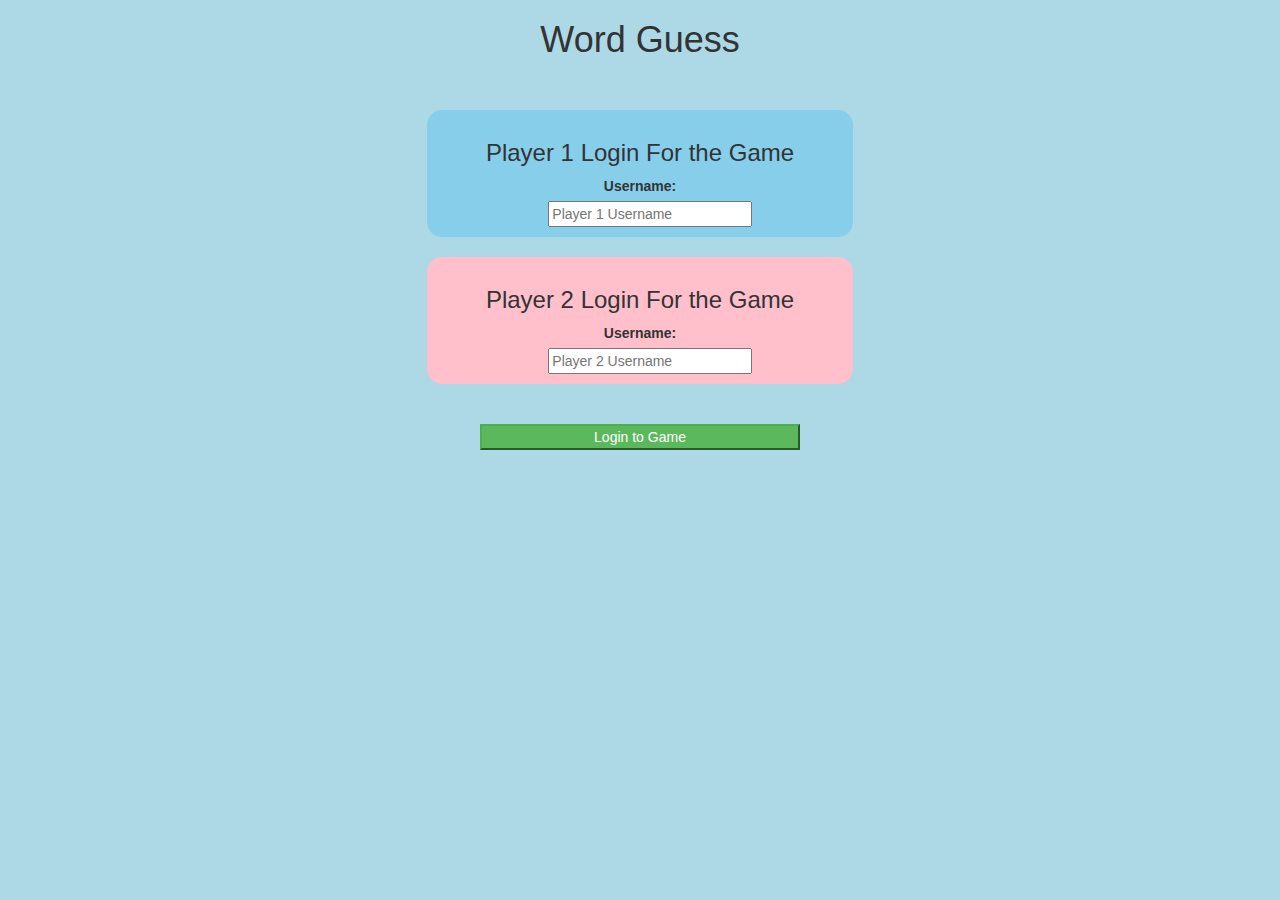
<file: index.html>
<!DOCTYPE html>
<html>

<head>
	<title>Guess The Word</title>

	<meta name="viewport" content="width=device-width, initial-scale=1">
	<link rel="stylesheet" href="https://maxcdn.bootstrapcdn.com/bootstrap/3.4.0/css/bootstrap.min.css">
	<script src="https://ajax.googleapis.com/ajax/libs/jquery/3.4.1/jquery.min.js"></script>
	<script src="https://maxcdn.bootstrapcdn.com/bootstrap/3.4.0/js/bootstrap.min.js"></script>

	<link rel="stylesheet" type="text/css" href="game.css">

	<script src="game_login.js"></script>
</head>

<body>
	<center>
		<h1>Word Guess</h1>
		<br>
		<br>
		<div class="col-lg-4 col-sm-8 col-xs-11 login_div1">
			<h3>Player 1 Login For the Game</h3>
			<label>
				<bold>Username:</bold>
			</label>
			<br>
			<input type="text" placeholder="Player 1 Username" id="player1_name" style="width:50%">
		</div>
		<br>
		<div class="col-lg-4 col-sm-8 col-xs-11 login_div2">
			<h3>Player 2 Login For the Game</h3>
			<label>
				<bold>Username:</bold>
			</label>
			<br>
			<input type="text" placeholder="Player 2 Username" id="player2_name" style="width:50%">
		</div>
		<br>
		<br>
		<button id="send" class="btn-success" type="button" onclick="login()">Login to Game</button>
	</center>
</body>

</html>
</file>
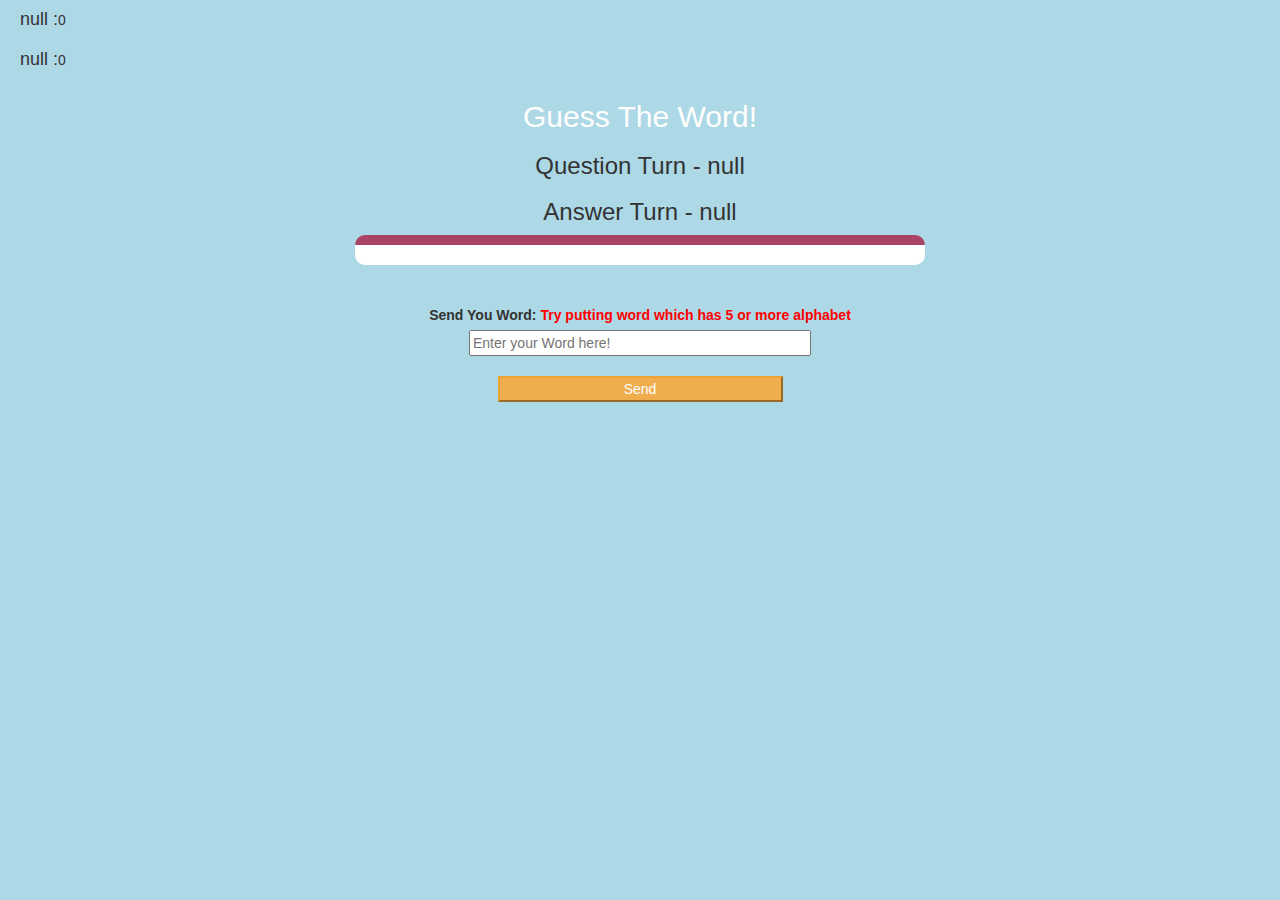
<file: game_page.html>
<!DOCTYPE html>
<html>
<head>
	<title>Guess The Word</title>

<meta name="viewport" content="width=device-width, initial-scale=1">
<link rel="stylesheet" href="https://maxcdn.bootstrapcdn.com/bootstrap/3.4.0/css/bootstrap.min.css">
<script src="https://ajax.googleapis.com/ajax/libs/jquery/3.4.1/jquery.min.js"></script>
<script src="https://maxcdn.bootstrapcdn.com/bootstrap/3.4.0/js/bootstrap.min.js"></script>

<link rel="stylesheet" type="text/css" href="game.css">
</head>
<body>
<h4 id="player1_name"></h4><span id="player1score"></span>
<br>
<h4 id="player2_name"></h4><span id="player2score"></span>
<div class="container">

	<center>
		<h2 style="color: white;">Guess The Word!</h2>
<h3 id="playerQ"></h3>
<h3 id="playerA"></h3>
<div id="output" class="col-lg-6"></div>

		<br>
		<br>

		<label>Send You Word: <b style="color: red">Try putting word which has 5 or more alphabet</b></label>
		<br>
<input id="word" type="text" style="width: 30%;" placeholder="Enter your Word here!">
		<br>
		<br>
<button id="send" onclick="send()" type="button" class="btn-warning">Send</button>
	</center>
</div>

<script src="game_page.js"></script>
</body>
</html>
</file>
<file: game.css>
body
{
	background: lightblue;
}

	.login_div1
	{
		background: skyblue;
		padding: 10px;
		float: none;
		border-radius: 15px;
	}
	.login_div2
	{
		background: pink;
		padding: 10px;
		float: none;
		border-radius: 15px;
	}

#player1_name , #player2_name
{
	display: inline-block;
	margin-left: 20px;
}
#word
{
	width: 60%;
}
#word_display
{
	letter-spacing: 5px;
}
#output
{
background: white;
border-radius: 10px;
border-top: 10px solid #AA4465;
padding: 10px;
float: none;
text-align: left;
}
#send{
	width: 25%;
}
</file>
